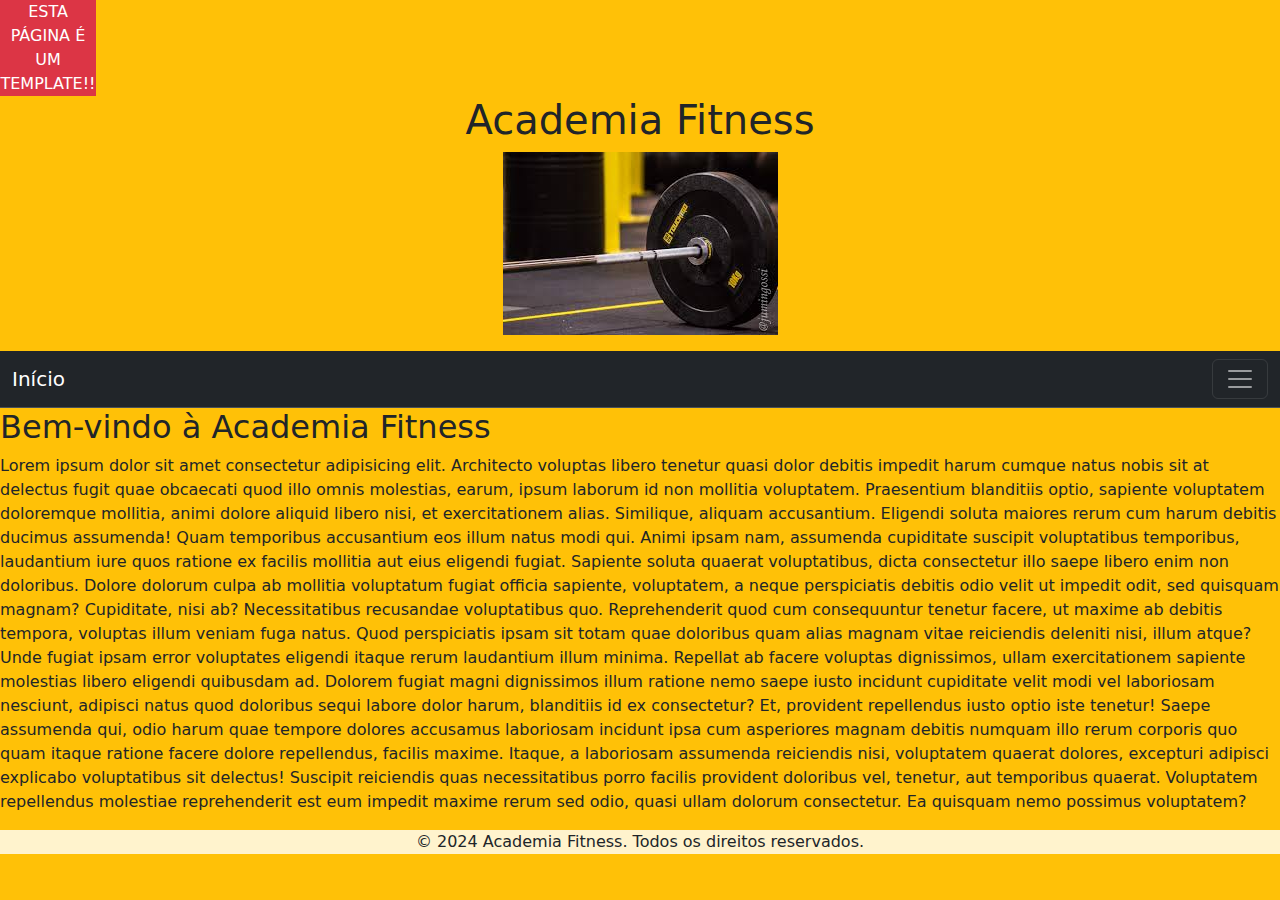
<file: HTML/index.html>
<!DOCTYPE html>
<html lang="en">

<head>
    <meta charset="UTF-8">
    <meta name="viewport" content="width=device-width, initial-scale=1.0">
    <link rel="stylesheet" href="../CSS/bootstrap.min.css">
   
    <title>Academia Fitness</title>
        
</head>

<body class="bg-warning">
  <div class="bg-warning">
    <div class="text-center text-bg-danger text-wrap" style="width: 6rem;">
ESTA PÁGINA É UM TEMPLATE!!
</div>
    <div class="bg-warning">
       
    <header>
        <h1 class="text-center">Academia Fitness</h1>
        <figure class="text-center">
            <img src="../IMAGE/academia.jpg"  alt="Academia Fitness">
        </figure> 
    </header>

<nav class="navbar bg-dark border-bottom border-body" data-bs-theme="dark">
        <div class="container-fluid">
            <a class="navbar-brand" href="../HTML/index.html">Início</a>
            <button class="navbar-toggler" type="button" data-bs-toggle="collapse" data-bs-target="#navbarNav" aria-controls="navbarNav" aria-expanded="false" aria-label="Toggle navigation">
              <span class="navbar-toggler-icon"></span>
            </button>
            <div class="collapse navbar-collapse" id="navbarNav">
              <ul class="navbar-nav">
                <li class="nav-item">
                  <a class="nav-link active" aria-current="page" href="../HTML/treinos.html">Treinos</a>
                </li>
                <li class="nav-item">
                  <a class="nav-link" href="../HTML/planos.html">Planos</a>
                </li>
                <li class="nav-item">
                  <a class="nav-link" href="../HTML/sobre.html">Sobre</a>
                </li>
                <li class="nav-item">
                    <a class="nav-link" href="../HTML/depoimentos.html">Depoimentos dos alunos</a>
                  </li>
                
              </ul>
            </div>
          </div>
        </nav>

    <section>
        <h2>Bem-vindo à Academia Fitness</h2>
        <p class="text-start">Lorem ipsum dolor sit amet consectetur adipisicing elit. Architecto voluptas libero tenetur quasi dolor debitis impedit harum cumque natus nobis sit at delectus fugit quae obcaecati quod illo omnis molestias, earum, ipsum laborum id non mollitia voluptatem. Praesentium blanditiis optio, sapiente voluptatem doloremque mollitia, animi dolore aliquid libero nisi, et exercitationem alias. Similique, aliquam accusantium. Eligendi soluta maiores rerum cum harum debitis ducimus assumenda! Quam temporibus accusantium eos illum natus modi qui. Animi ipsam nam, assumenda cupiditate suscipit voluptatibus temporibus, laudantium iure quos ratione ex facilis mollitia aut eius eligendi fugiat. Sapiente soluta quaerat voluptatibus, dicta consectetur illo saepe libero enim non doloribus. Dolore dolorum culpa ab mollitia voluptatum fugiat officia sapiente, voluptatem, a neque perspiciatis debitis odio velit ut impedit odit, sed quisquam magnam? Cupiditate, nisi ab? Necessitatibus recusandae voluptatibus quo. Reprehenderit quod cum consequuntur tenetur facere, ut maxime ab debitis tempora, voluptas illum veniam fuga natus. Quod perspiciatis ipsam sit totam quae doloribus quam alias magnam vitae reiciendis deleniti nisi, illum atque? Unde fugiat ipsam error voluptates eligendi itaque rerum laudantium illum minima. Repellat ab facere voluptas dignissimos, ullam exercitationem sapiente molestias libero eligendi quibusdam ad. Dolorem fugiat magni dignissimos illum ratione nemo saepe iusto incidunt cupiditate velit modi vel laboriosam nesciunt, adipisci natus quod doloribus sequi labore dolor harum, blanditiis id ex consectetur? Et, provident repellendus iusto optio iste tenetur! Saepe assumenda qui, odio harum quae tempore dolores accusamus laboriosam incidunt ipsa cum asperiores magnam debitis numquam illo rerum corporis quo quam itaque ratione facere dolore repellendus, facilis maxime. Itaque, a laboriosam assumenda reiciendis nisi, voluptatem quaerat dolores, excepturi adipisci explicabo voluptatibus sit delectus! Suscipit reiciendis quas necessitatibus porro facilis provident doloribus vel, tenetur, aut temporibus quaerat. Voluptatem repellendus molestiae reprehenderit est eum impedit maxime rerum sed odio, quasi ullam dolorum consectetur. Ea quisquam nemo possimus voluptatem?</p>
    </section>

    <footer class="bg-warning-subtle">
        <p class="text-center">&copy; 2024 Academia Fitness. Todos os direitos reservados.</p>
    </footer>
<script src="../JS/bootstrap.min.js"></script>
</div>
</body>
    
</html>
</file>
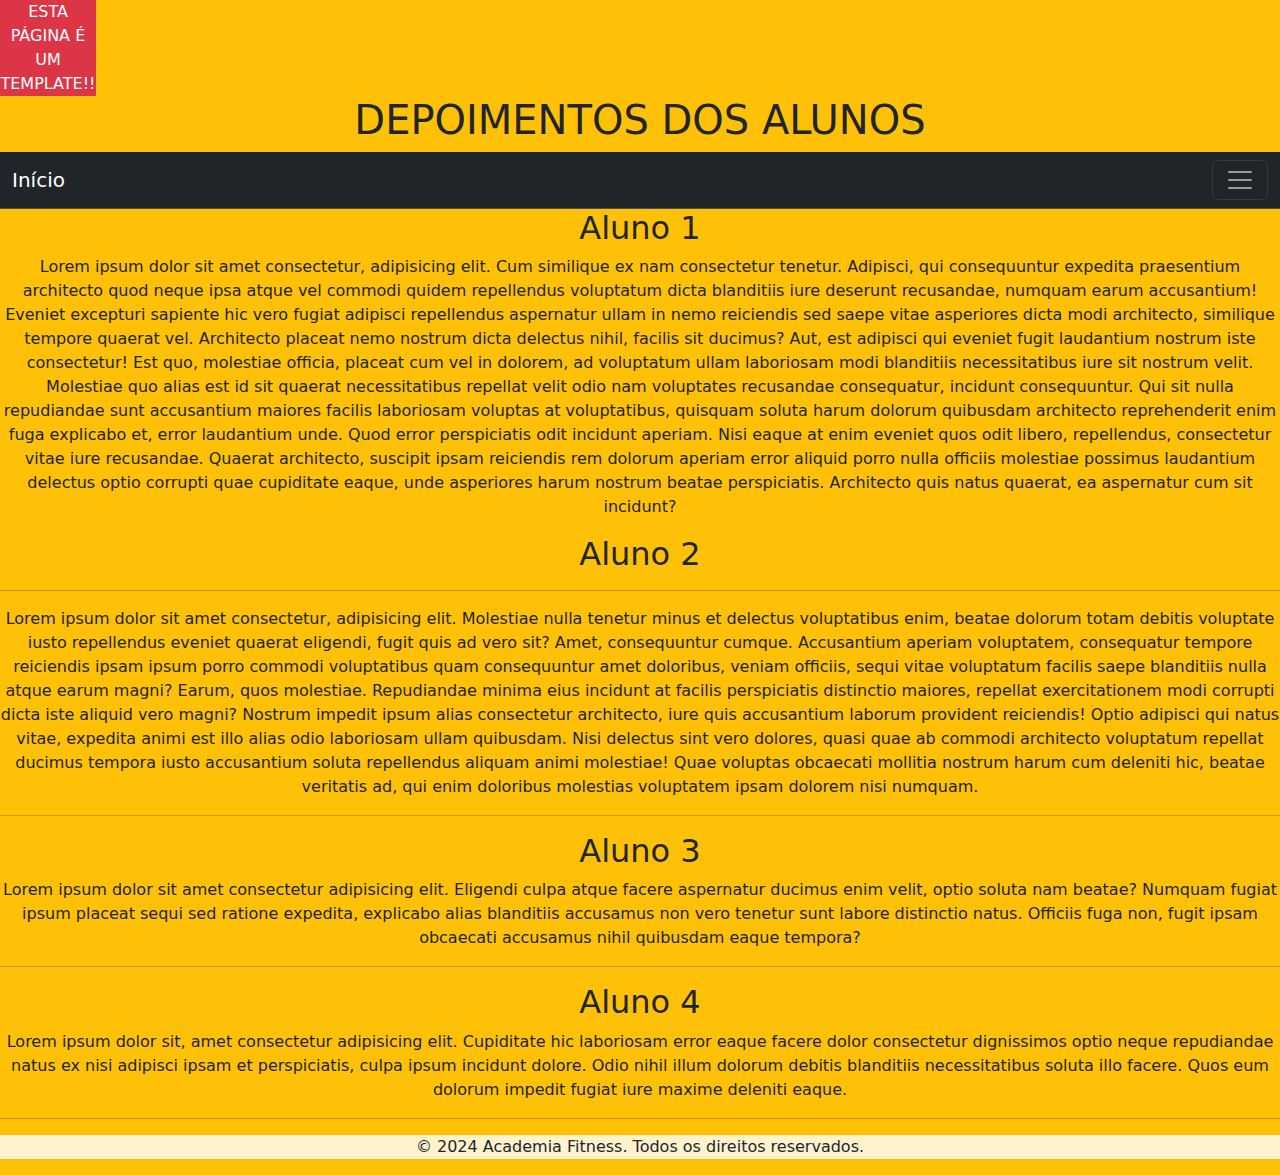
<file: HTML/depoimentos.html>
<!DOCTYPE html>
<html lang="en">

<head>
    <meta charset="UTF-8">
    <meta name="viewport" content="width=device-width, initial-scale=1.0">
    <link rel="stylesheet" href="../CSS/bootstrap.min.css">
   
    <title>Academia Fitness</title>
        
</head>

<body class="bg-warning">
  <div class="text-center text-bg-danger text-wrap" style="width: 6rem;">
    ESTA PÁGINA É UM TEMPLATE!!
    </div>
    <div class="bg-warning">
    <header>
        <h1 class="text-center">DEPOIMENTOS DOS ALUNOS</h1>
       
    </header>

    <nav class="navbar bg-dark border-bottom border-body" data-bs-theme="dark">
        <div class="container-fluid">
            <a class="navbar-brand" href="../HTML/index.html">Início</a>
            <button class="navbar-toggler" type="button" data-bs-toggle="collapse" data-bs-target="#navbarNav" aria-controls="navbarNav" aria-expanded="false" aria-label="Toggle navigation">
              <span class="navbar-toggler-icon"></span>
            </button>
            <div class="collapse navbar-collapse" id="navbarNav">
              <ul class="navbar-nav">
                <li class="nav-item">
                  <a class="nav-link active" aria-current="page" href="../HTML/treinos.html">Treinos</a>
                </li>
                <li class="nav-item">
                  <a class="nav-link" href="../HTML/planos.html">Planos</a>
                </li>
                <li class="nav-item">
                  <a class="nav-link" href="../HTML/sobre.html">Sobre</a>
                </li>
                <li class="nav-item">
                    <a class="nav-link" href="../HTML/depoimentos.html">Depoimentos dos alunos</a>
                  </li>
                
              </ul>
            </div>
          </div>
        </nav>

    <section class="text-center">
        <h2>Aluno 1</h2>
       <p> Lorem ipsum dolor sit amet consectetur, adipisicing elit. Cum similique ex nam consectetur tenetur. Adipisci, qui consequuntur expedita praesentium architecto quod neque ipsa atque vel commodi quidem repellendus voluptatum dicta blanditiis iure deserunt recusandae, numquam earum accusantium! Eveniet excepturi sapiente hic vero fugiat adipisci repellendus aspernatur ullam in nemo reiciendis sed saepe vitae asperiores dicta modi architecto, similique tempore quaerat vel. Architecto placeat nemo nostrum dicta delectus nihil, facilis sit ducimus? Aut, est adipisci qui eveniet fugit laudantium nostrum iste consectetur! Est quo, molestiae officia, placeat cum vel in dolorem, ad voluptatum ullam laboriosam modi blanditiis necessitatibus iure sit nostrum velit. Molestiae quo alias est id sit quaerat necessitatibus repellat velit odio nam voluptates recusandae consequatur, incidunt consequuntur. Qui sit nulla repudiandae sunt accusantium maiores facilis laboriosam voluptas at voluptatibus, quisquam soluta harum dolorum quibusdam architecto reprehenderit enim fuga explicabo et, error laudantium unde. Quod error perspiciatis odit incidunt aperiam. Nisi eaque at enim eveniet quos odit libero, repellendus, consectetur vitae iure recusandae. Quaerat architecto, suscipit ipsam reiciendis rem dolorum aperiam error aliquid porro nulla officiis molestiae possimus laudantium delectus optio corrupti quae cupiditate eaque, unde asperiores harum nostrum beatae perspiciatis. Architecto quis natus quaerat, ea aspernatur cum sit incidunt?</p>
        <h2>Aluno 2</h2>
        <hr>
        <p>Lorem ipsum dolor sit amet consectetur, adipisicing elit. Molestiae nulla tenetur minus et delectus voluptatibus enim, beatae dolorum totam debitis voluptate iusto repellendus eveniet quaerat eligendi, fugit quis ad vero sit? Amet, consequuntur cumque. Accusantium aperiam voluptatem, consequatur tempore reiciendis ipsam ipsum porro commodi voluptatibus quam consequuntur amet doloribus, veniam officiis, sequi vitae voluptatum facilis saepe blanditiis nulla atque earum magni? Earum, quos molestiae. Repudiandae minima eius incidunt at facilis perspiciatis distinctio maiores, repellat exercitationem modi corrupti dicta iste aliquid vero magni? Nostrum impedit ipsum alias consectetur architecto, iure quis accusantium laborum provident reiciendis! Optio adipisci qui natus vitae, expedita animi est illo alias odio laboriosam ullam quibusdam. Nisi delectus sint vero dolores, quasi quae ab commodi architecto voluptatum repellat ducimus tempora iusto accusantium soluta repellendus aliquam animi molestiae! Quae voluptas obcaecati mollitia nostrum harum cum deleniti hic, beatae veritatis ad, qui enim doloribus molestias voluptatem ipsam dolorem nisi numquam.</p>
       
<hr>
        <h2>Aluno 3</h2>
        <p>Lorem ipsum dolor sit amet consectetur adipisicing elit. Eligendi culpa atque facere aspernatur ducimus enim velit, optio soluta nam beatae? Numquam fugiat ipsum placeat sequi sed ratione expedita, explicabo alias blanditiis accusamus non vero tenetur sunt labore distinctio natus. Officiis fuga non, fugit ipsam obcaecati accusamus nihil quibusdam eaque tempora?</p>
        
<hr>
        <h2>Aluno 4</h2>
        <p>Lorem ipsum dolor sit, amet consectetur adipisicing elit. Cupiditate hic laboriosam error eaque facere dolor consectetur dignissimos optio neque repudiandae natus ex nisi adipisci ipsam et perspiciatis, culpa ipsum incidunt dolore. Odio nihil illum dolorum debitis blanditiis necessitatibus soluta illo facere. Quos eum dolorum impedit fugiat iure maxime deleniti eaque.</p>
        
        <hr>
        
    </section>
    

    <footer class="bg-warning-subtle">
        <p class="text-center">&copy; 2024 Academia Fitness. Todos os direitos reservados.</p>
    </footer>
<script src="../JS/bootstrap.min.js"></script>
</div>
</body>

</html>
</file>
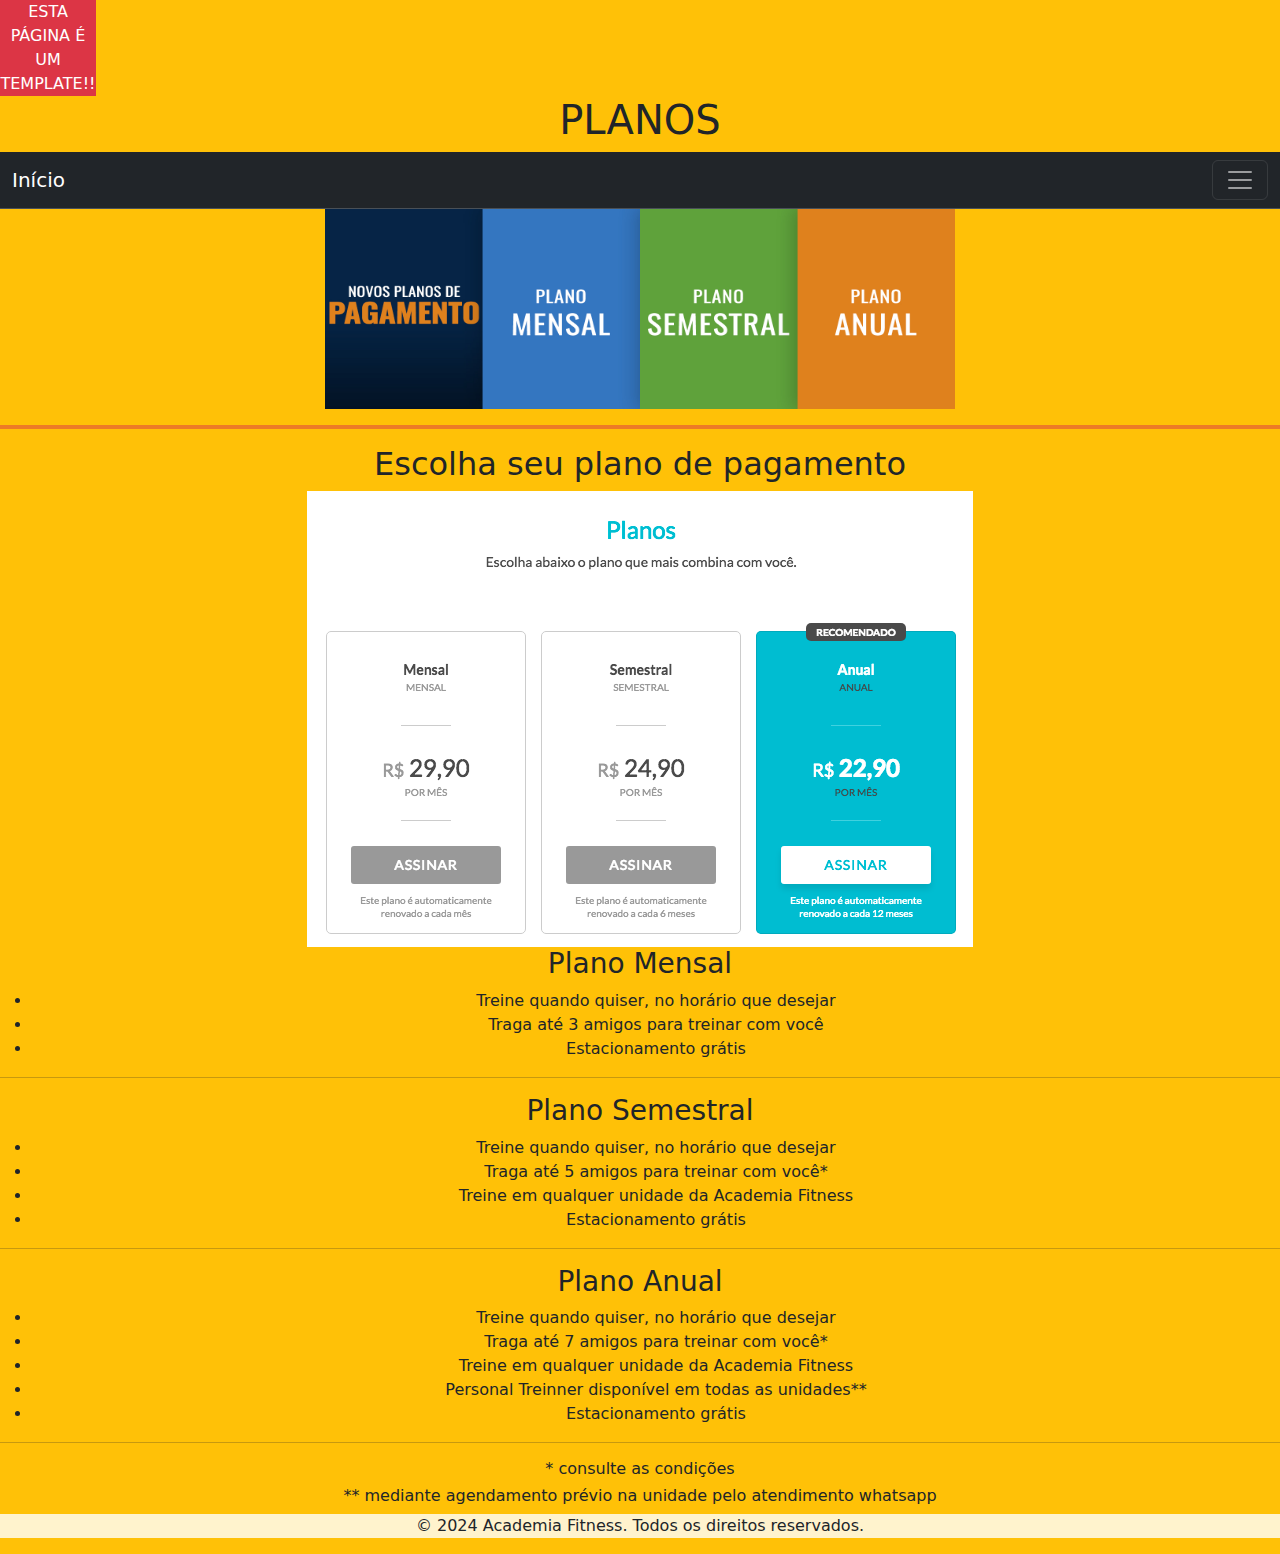
<file: HTML/planos.html>
<!DOCTYPE html>
<html lang="en">

<head>
    <meta charset="UTF-8">
    <meta name="viewport" content="width=device-width, initial-scale=1.0">
    <link rel="stylesheet" href="../CSS/bootstrap.min.css">
   
    <title>Academia Fitness</title>
        
</head>

<body class="bg-warning">
  <div class="bg-warning">
    <div class="text-center text-bg-danger text-wrap" style="width: 6rem;">
ESTA PÁGINA É UM TEMPLATE!!
</div>
    <div class="bg-warning">
    <header>
        <h1 class="text-center">PLANOS</h1>
    </header>

    <nav class="navbar bg-dark border-bottom border-body" data-bs-theme="dark">
        <div class="container-fluid">
            <a class="navbar-brand" href="../HTML/index.html">Início</a>
            <button class="navbar-toggler" type="button" data-bs-toggle="collapse" data-bs-target="#navbarNav" aria-controls="navbarNav" aria-expanded="false" aria-label="Toggle navigation">
              <span class="navbar-toggler-icon"></span>
            </button>
            <div class="collapse navbar-collapse" id="navbarNav">
              <ul class="navbar-nav">
                <li class="nav-item">
                  <a class="nav-link active" aria-current="page" href="../HTML/treinos.html">Treinos</a>
                </li>
                <li class="nav-item">
                  <a class="nav-link" href="../HTML/planos.html">Planos</a>
                </li>
                <li class="nav-item">
                  <a class="nav-link" href="../HTML/sobre.html">Sobre</a>
                </li>
                <li class="nav-item">
                    <a class="nav-link" href="../HTML/depoimentos.html">Depoimentos dos alunos</a>
                  </li>
                
              </ul>
            </div>
          </div>
        </nav>

    <section class="text-center">
      <img src="../IMAGE/planos.jpg" width="630" height="200">
      <hr class="border border-danger border-2 opacity-50">
        <h2>Escolha seu plano de pagamento</h2>
        <img src="../IMAGE/img planos.png">
        <h3>Plano Mensal</h3>
        
        <ul>
            <li>Treine quando quiser, no horário que desejar</li>
            <li>Traga até 3 amigos para treinar com você</li>
            <li>Estacionamento grátis</li>
        </ul>
<hr>
        <h3>Plano Semestral</h3>
        
        <ul>
            <li>Treine quando quiser, no horário que desejar</li>
            <li>Traga até 5 amigos para treinar com você*</li>
            <li>Treine em qualquer unidade da Academia Fitness</li>
            <li>Estacionamento grátis</li>
        </ul>
<hr>
        <h3>Plano Anual</h3>
        
        <ul>
            <li>Treine quando quiser, no horário que desejar</li>
            <li>Traga até 7 amigos para treinar com você*</li>
            <li>Treine em qualquer unidade da Academia Fitness</li>
            <li>Personal Treinner disponível em todas as unidades**</li>
            <li>Estacionamento grátis</li>
        </ul>
        <hr>
        <h6>* consulte as condições</h6>
        <h6>** mediante agendamento prévio na unidade pelo atendimento whatsapp</h6>
    </section>
    

    <footer class="bg-warning-subtle">
        <p class="text-center">&copy; 2024 Academia Fitness. Todos os direitos reservados.</p>
    </footer>
<script src="../JS/bootstrap.min.js"></script>
</div>
</body>

</html>
</file>
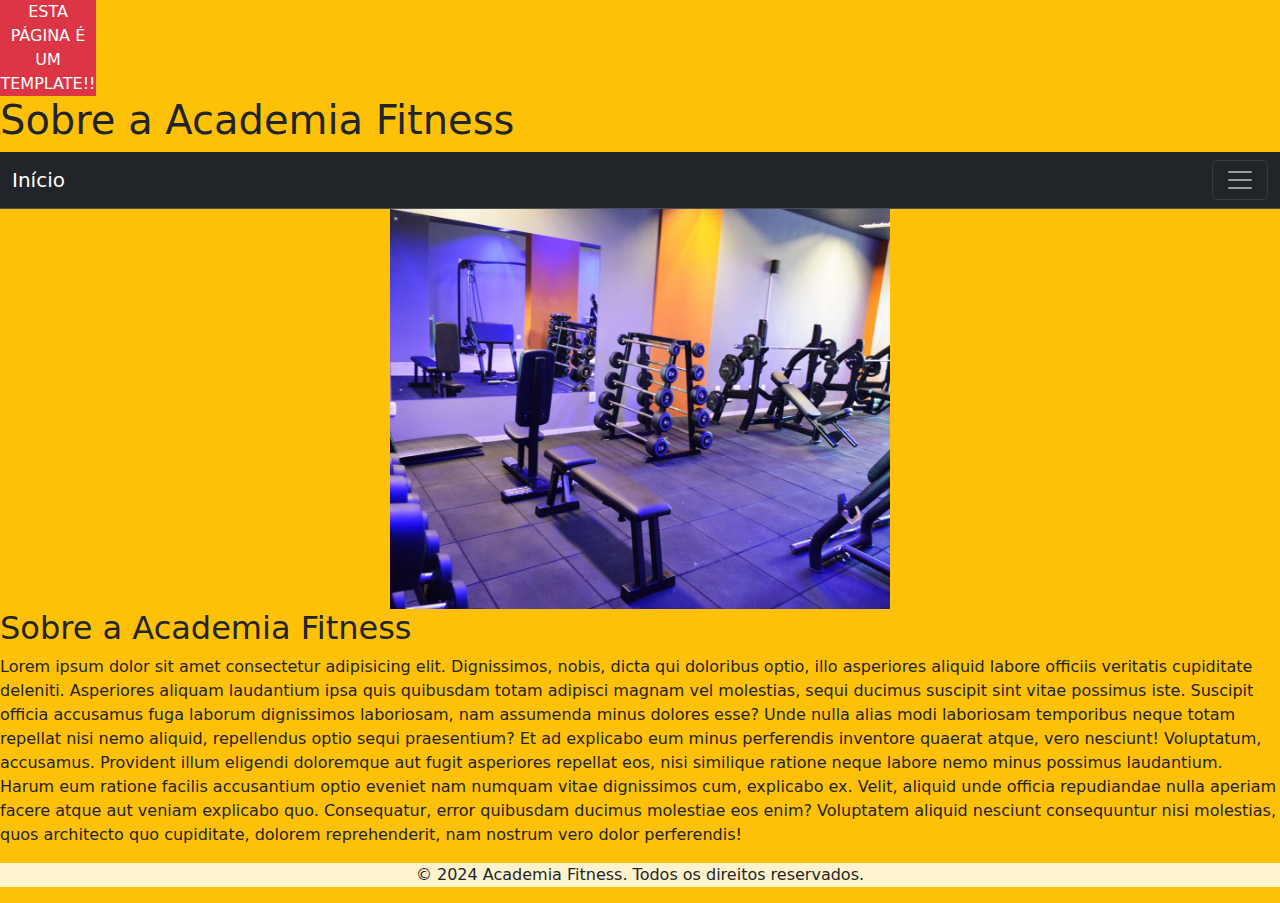
<file: HTML/sobre.html>
<!DOCTYPE html>
<html lang="en">

<head>
    <meta charset="UTF-8">
    <meta name="viewport" content="width=device-width, initial-scale=1.0">
    <link rel="stylesheet" href="../CSS/bootstrap.min.css">
   
    <title>Academia Fitness</title>
        
</head>

<body class="bg-warning">
  <div class="bg-warning">
    <div class="text-center text-bg-danger text-wrap" style="width: 6rem;">
ESTA PÁGINA É UM TEMPLATE!!
</div>
    <div class="bg-warning">
    <header>
        <h1>Sobre a Academia Fitness</h1>
       
    </header>

    <nav class="navbar bg-dark border-bottom border-body" data-bs-theme="dark">
        <div class="container-fluid">
            <a class="navbar-brand" href="../HTML/index.html">Início</a>
            <button class="navbar-toggler" type="button" data-bs-toggle="collapse" data-bs-target="#navbarNav" aria-controls="navbarNav" aria-expanded="false" aria-label="Toggle navigation">
              <span class="navbar-toggler-icon"></span>
            </button>
            <div class="collapse navbar-collapse" id="navbarNav">
              <ul class="navbar-nav">
                <li class="nav-item">
                  <a class="nav-link active" aria-current="page" href="../HTML/treinos.html">Treinos</a>
                </li>
                <li class="nav-item">
                  <a class="nav-link" href="../HTML/planos.html">Planos</a>
                </li>
                <li class="nav-item">
                  <a class="nav-link" href="../HTML/sobre.html">Sobre</a>
                </li>
                <li class="nav-item">
                    <a class="nav-link" href="../HTML/depoimentos.html">Depoimentos dos alunos</a>
                  </li>
                
              </ul>
            </div>
          </div>
        </nav>

    <section>
        <div class=" text-center">
        <img src="../IMAGE/franquias-academia-e1669671569640.jpeg" width="500" height="400">
    </div>
        <h2>Sobre a Academia Fitness</h2>
        <p>Lorem ipsum dolor sit amet consectetur adipisicing elit. Dignissimos, nobis, dicta qui doloribus optio, illo asperiores aliquid labore officiis veritatis cupiditate deleniti. Asperiores aliquam laudantium ipsa quis quibusdam totam adipisci magnam vel molestias, sequi ducimus suscipit sint vitae possimus iste. Suscipit officia accusamus fuga laborum dignissimos laboriosam, nam assumenda minus dolores esse? Unde nulla alias modi laboriosam temporibus neque totam repellat nisi nemo aliquid, repellendus optio sequi praesentium? Et ad explicabo eum minus perferendis inventore quaerat atque, vero nesciunt! Voluptatum, accusamus. Provident illum eligendi doloremque aut fugit asperiores repellat eos, nisi similique ratione neque labore nemo minus possimus laudantium. Harum eum ratione facilis accusantium optio eveniet nam numquam vitae dignissimos cum, explicabo ex. Velit, aliquid unde officia repudiandae nulla aperiam facere atque aut veniam explicabo quo. Consequatur, error quibusdam ducimus molestiae eos enim? Voluptatem aliquid nesciunt consequuntur nisi molestias, quos architecto quo cupiditate, dolorem reprehenderit, nam nostrum vero dolor perferendis!</p>
    </section>

    <footer class="bg-warning-subtle">
      <p class="text-center">&copy; 2024 Academia Fitness. Todos os direitos reservados.</p>
  </footer>
<script src="../JS/bootstrap.min.js"></script>
</div>
</body>

</html>
</file>
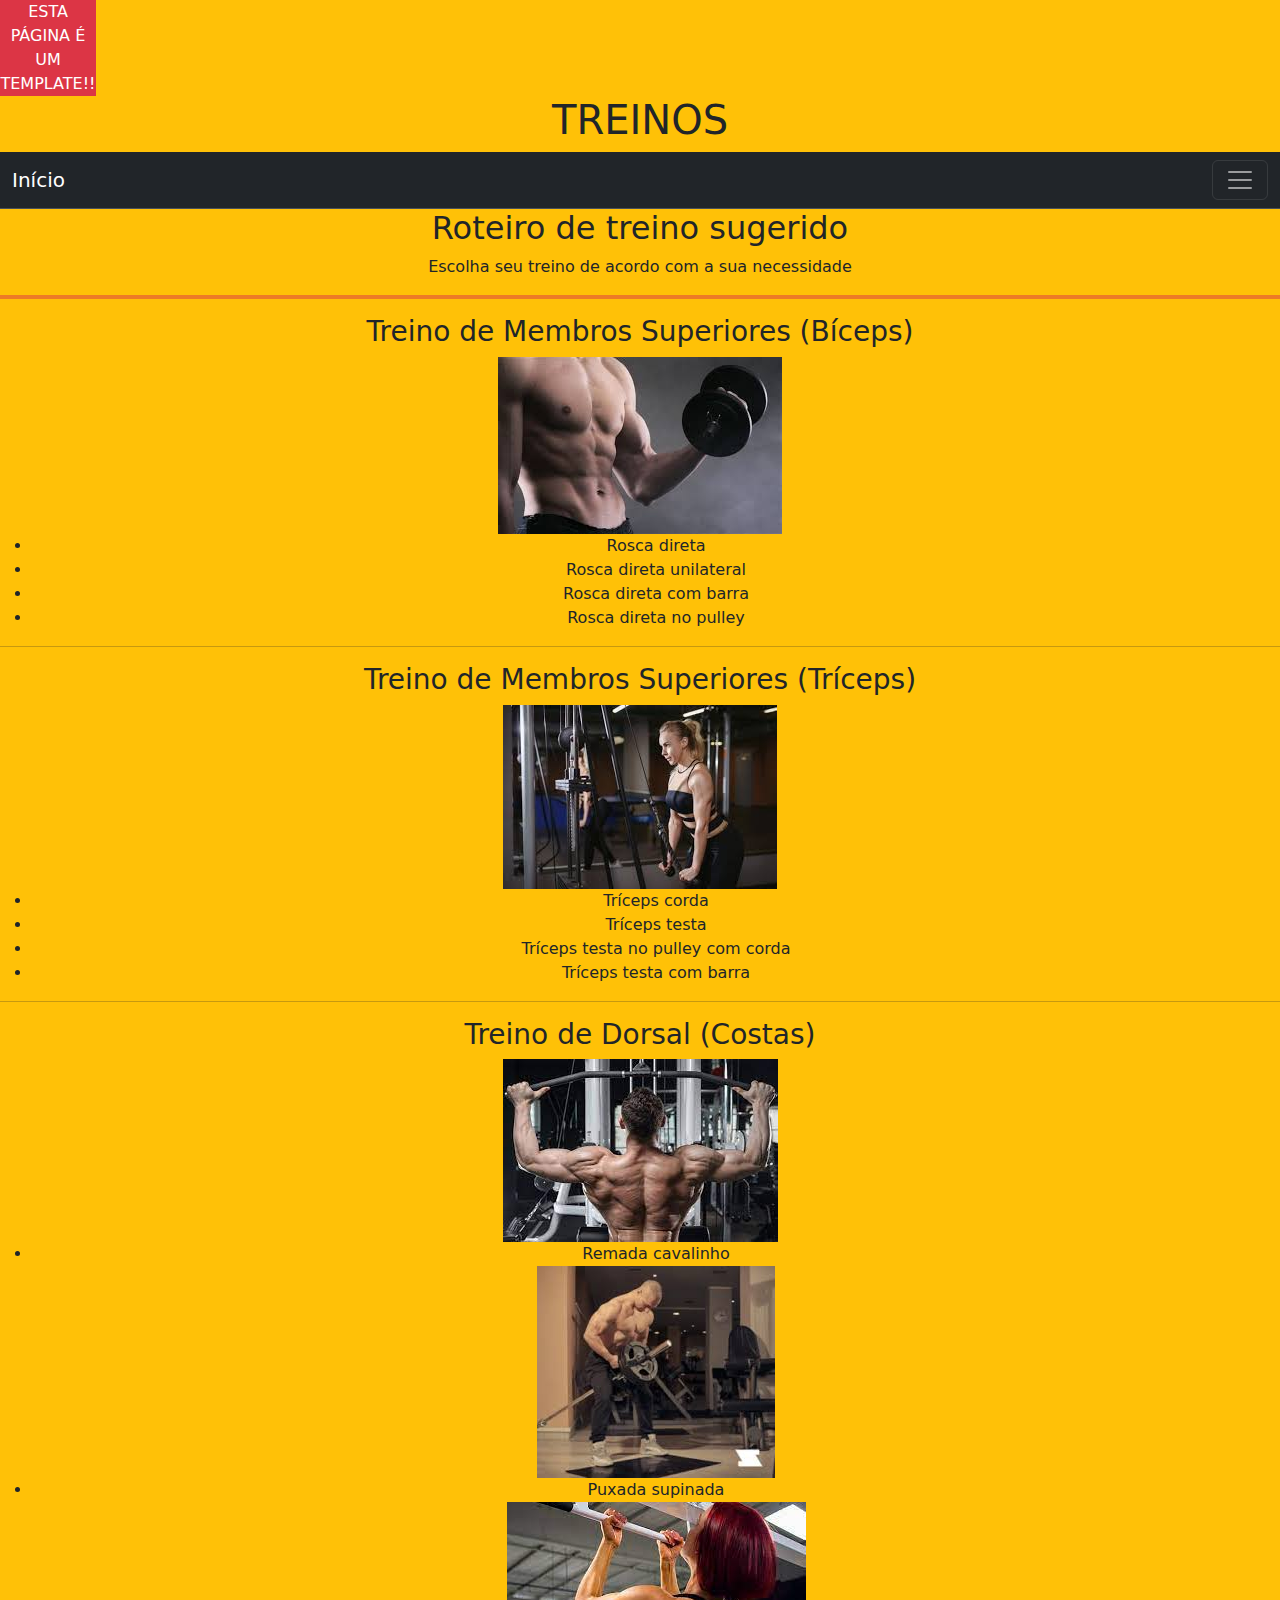
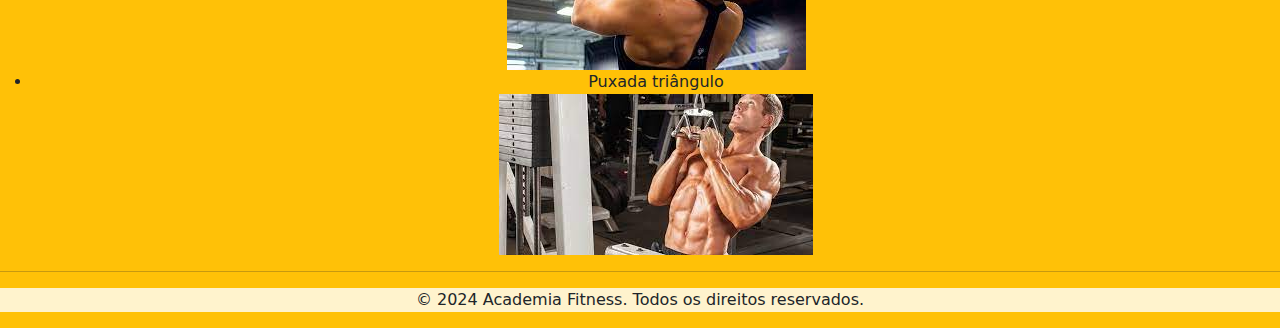
<file: HTML/treinos.html>
<!DOCTYPE html>
<html lang="pt-br">

<head>
    <meta charset="UTF-8">
    <meta name="viewport" content="width=device-width, initial-scale=1.0">
    <link rel="stylesheet" href="../CSS/bootstrap.min.css">
    <title>Academia Fitness</title>
    
</head>

<body class="bg-warning">
    <div class="bg-warning">
      <div class="text-center text-bg-danger text-wrap" style="width: 6rem;">
  ESTA PÁGINA É UM TEMPLATE!!
</div>
    <header>
        <h1 class="text-center">TREINOS</h1>
    </header>

    <nav class="navbar bg-dark border-bottom border-body" data-bs-theme="dark">
        <div class="container-fluid">
            <a class="navbar-brand" href="../HTML/index.html">Início</a>
            <button class="navbar-toggler" type="button" data-bs-toggle="collapse" data-bs-target="#navbarNav" aria-controls="navbarNav" aria-expanded="false" aria-label="Toggle navigation">
              <span class="navbar-toggler-icon"></span>
            </button>
            <div class="collapse navbar-collapse" id="navbarNav">
              <ul class="navbar-nav">
                <li class="nav-item">
                  <a class="nav-link active" aria-current="page" href="../HTML/treinos.html">Treinos</a>
                </li>
                <li class="nav-item">
                  <a class="nav-link" href="../HTML/planos.html">Planos</a>
                </li>
                <li class="nav-item">
                  <a class="nav-link" href="../HTML/sobre.html">Sobre</a>
                </li>
                <li class="nav-item">
                    <a class="nav-link" href="../HTML/depoimentos.html">Depoimentos dos alunos</a>
                  </li>
                
              </ul>
            </div>
          </div>
        </nav>

    <section class="text-center">
        <h2>Roteiro de treino sugerido</h2>
        <p>Escolha seu treino de acordo com a sua necessidade</p>
<hr class="border border-danger border-2 opacity-50">
        <h3> Treino de Membros Superiores (Bíceps)</h3>
        <img src="../IMAGE/bíceps.jpg">

        <ul>
        <li>Rosca direta</li>
          <li>Rosca direta unilateral</li>
           <li>Rosca direta com barra</li>
            <li>Rosca direta no pulley</li>
       </ul>
<hr>
       <h3> Treino de Membros Superiores (Tríceps)</h3>

       <img src="../IMAGE/tríceps.jpg">
       <ul>
        <li>Tríceps corda</li>
          <li>Tríceps testa</li>
           <li>Tríceps testa no pulley com corda</li>
            <li>Tríceps testa com barra</li>
       </ul>
<hr>
       <h3> Treino de Dorsal (Costas)</h3>
       <img src="../IMAGE/costas.jpg">
       <ul>
        <li>Remada cavalinho</li>
        <img src="../IMAGE/remada cavalinho.jpg">
          <li>Puxada supinada</li>
          <img src="../IMAGE/puxada supinada.jpg">
           <li>Puxada triângulo</li>
           <img src="../IMAGE/puxada triangulo.jpg">
            
       </ul>
       <hr>
    </section>

    <footer class="bg-warning-subtle">
      <p class="text-center">&copy; 2024 Academia Fitness. Todos os direitos reservados.</p>
  </footer>
<script src="../JS/bootstrap.min.js"></script>
</div>
</body>

</html>
</file>
